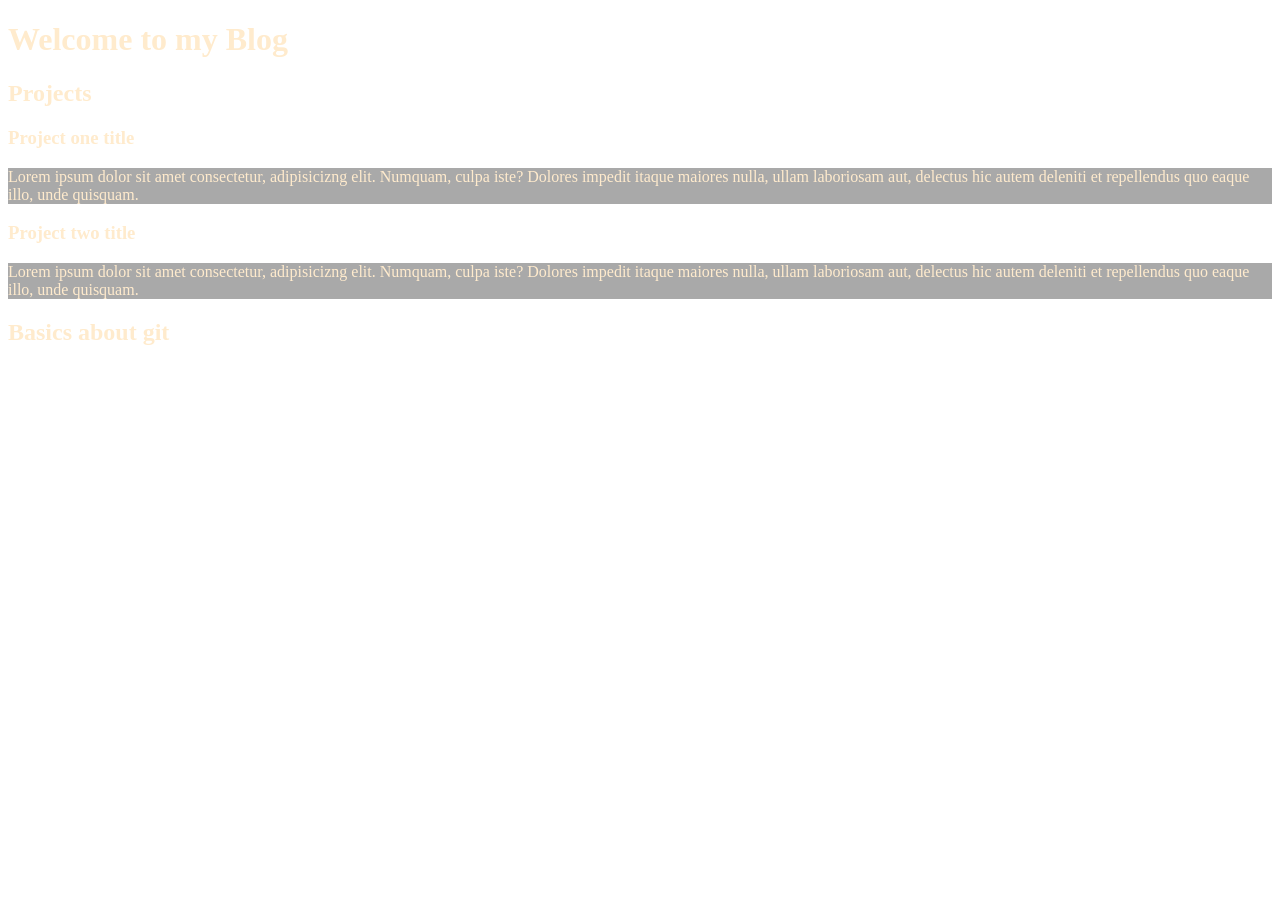
<file: index.html>
<!DOCTYPE html>
<html lang="en">
<head>
    <meta charset="UTF-8">
    <meta name="viewport" content="width=, initial-scale=1.0">
    <title>Document</title>
    <link rel="stylesheet" href="./style/style.css">
    <script src="./scripts/script.js"></script>
</head>
<body>
    <h1>Welcome to my Blog
        
    </h1>
    <h2>Projects</h2>
    <h3>Project one title</h3>
    <p>Lorem ipsum dolor sit amet consectetur, adipisicizng elit. Numquam, culpa iste? Dolores impedit itaque maiores nulla, ullam laboriosam aut, delectus hic autem deleniti et repellendus quo eaque illo, unde quisquam.</p>
    <h3>Project two title</h3>
    <p>Lorem ipsum dolor sit amet consectetur, adipisicizng elit. Numquam, culpa iste? Dolores impedit itaque maiores nulla, ullam laboriosam aut, delectus hic autem deleniti et repellendus quo eaque illo, unde quisquam.</p>
    <h2>Basics about git</h2>
</body>
</html>
</file>
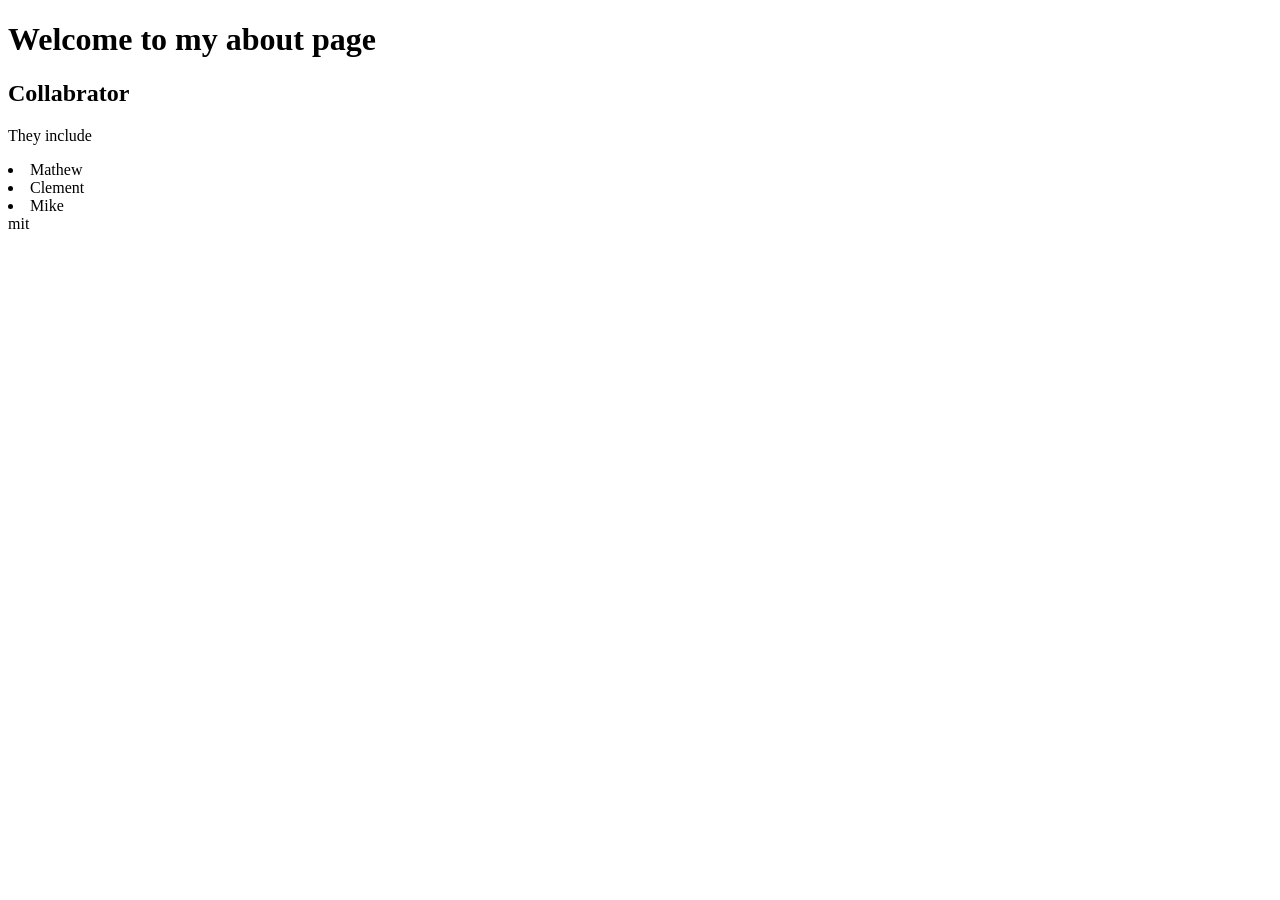
<file: about.html>
<!DOCTYPE html>
<html lang="en">
<head>
    <meta charset="UTF-8">
    <meta name="viewport" content="width=device-width, initial-scale=1.0">
    <title>Document</title>
</head>
<body>
    <h1>Welcome to my about page</h1>
    <h2>Collabrator
        </h2>
    <p>They include</p>
    <li>Mathew</li>
    <li>Clement</li>
    <li>Mike</li>
</body>
</html>mit
</file>
<file: style/style.css>
body{
    color: blanchedalmond
}

p{
    background-color: darkgrey;
}
</file>
